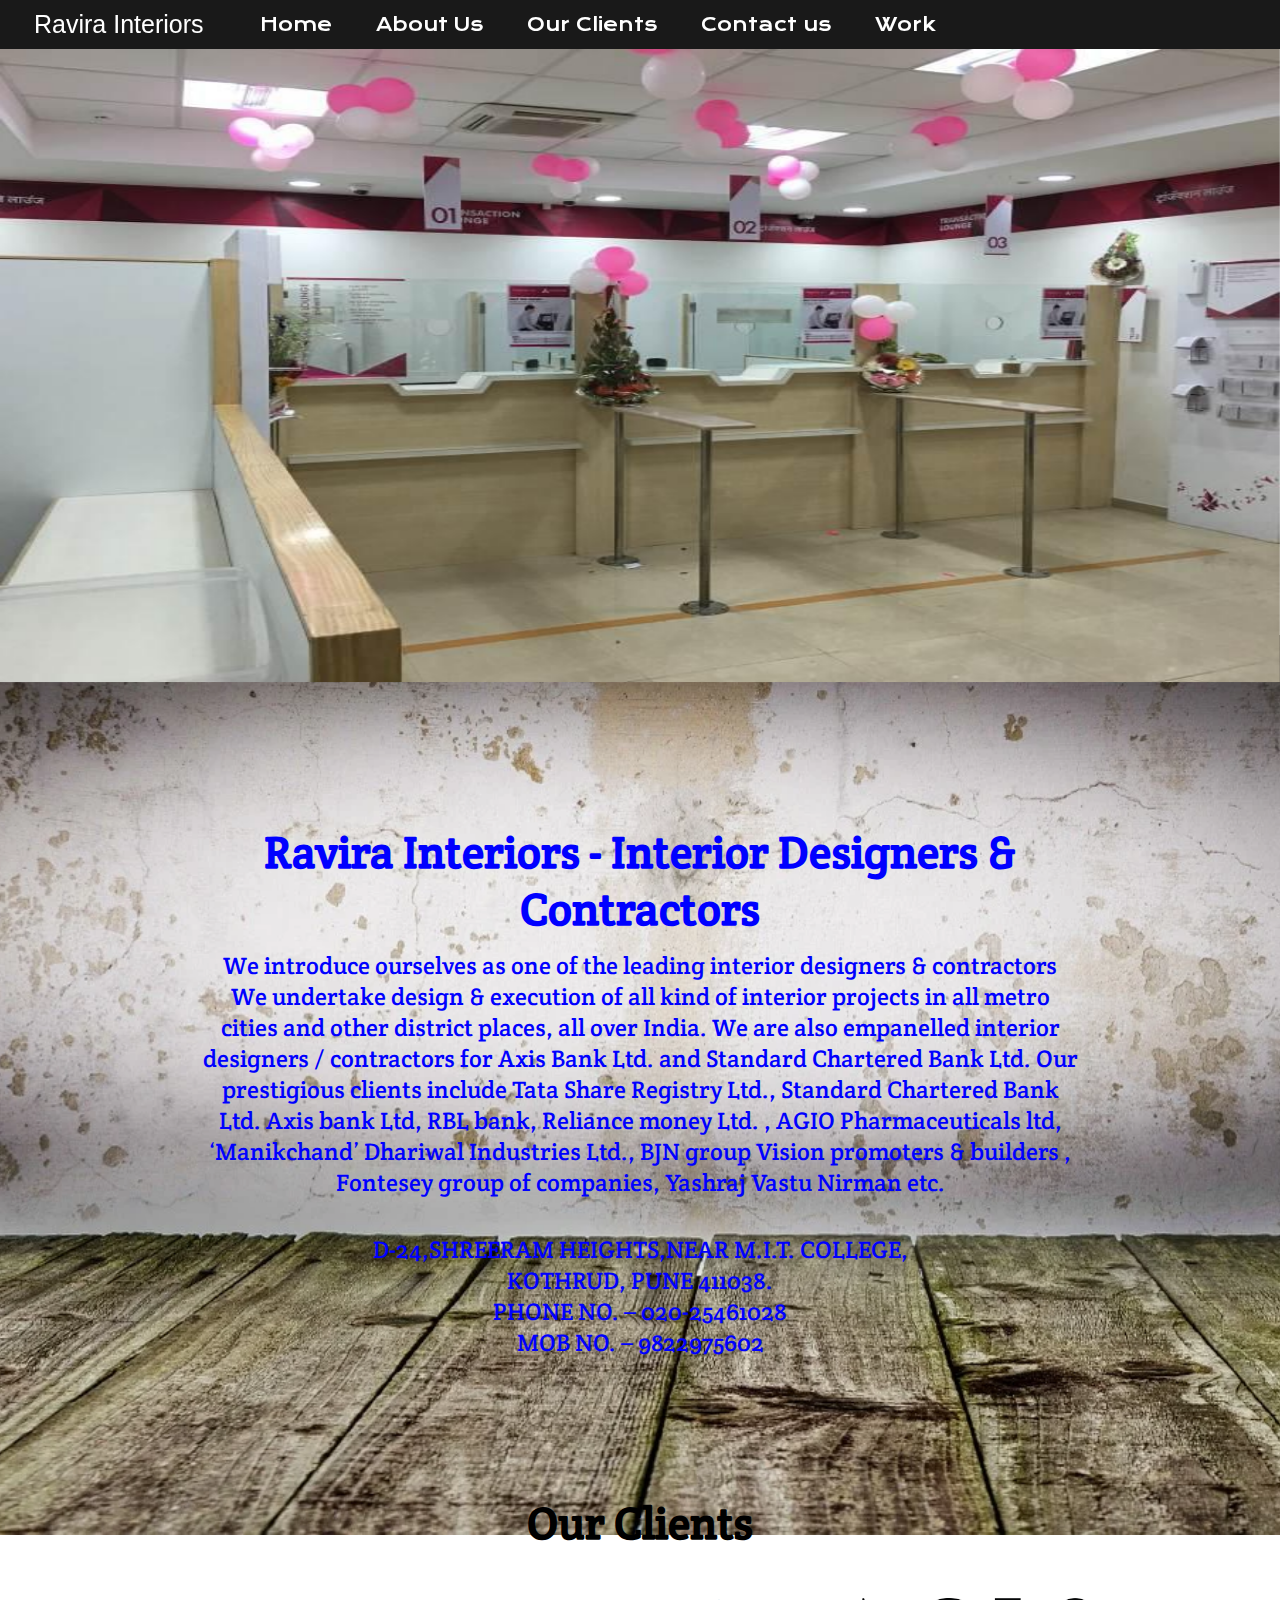
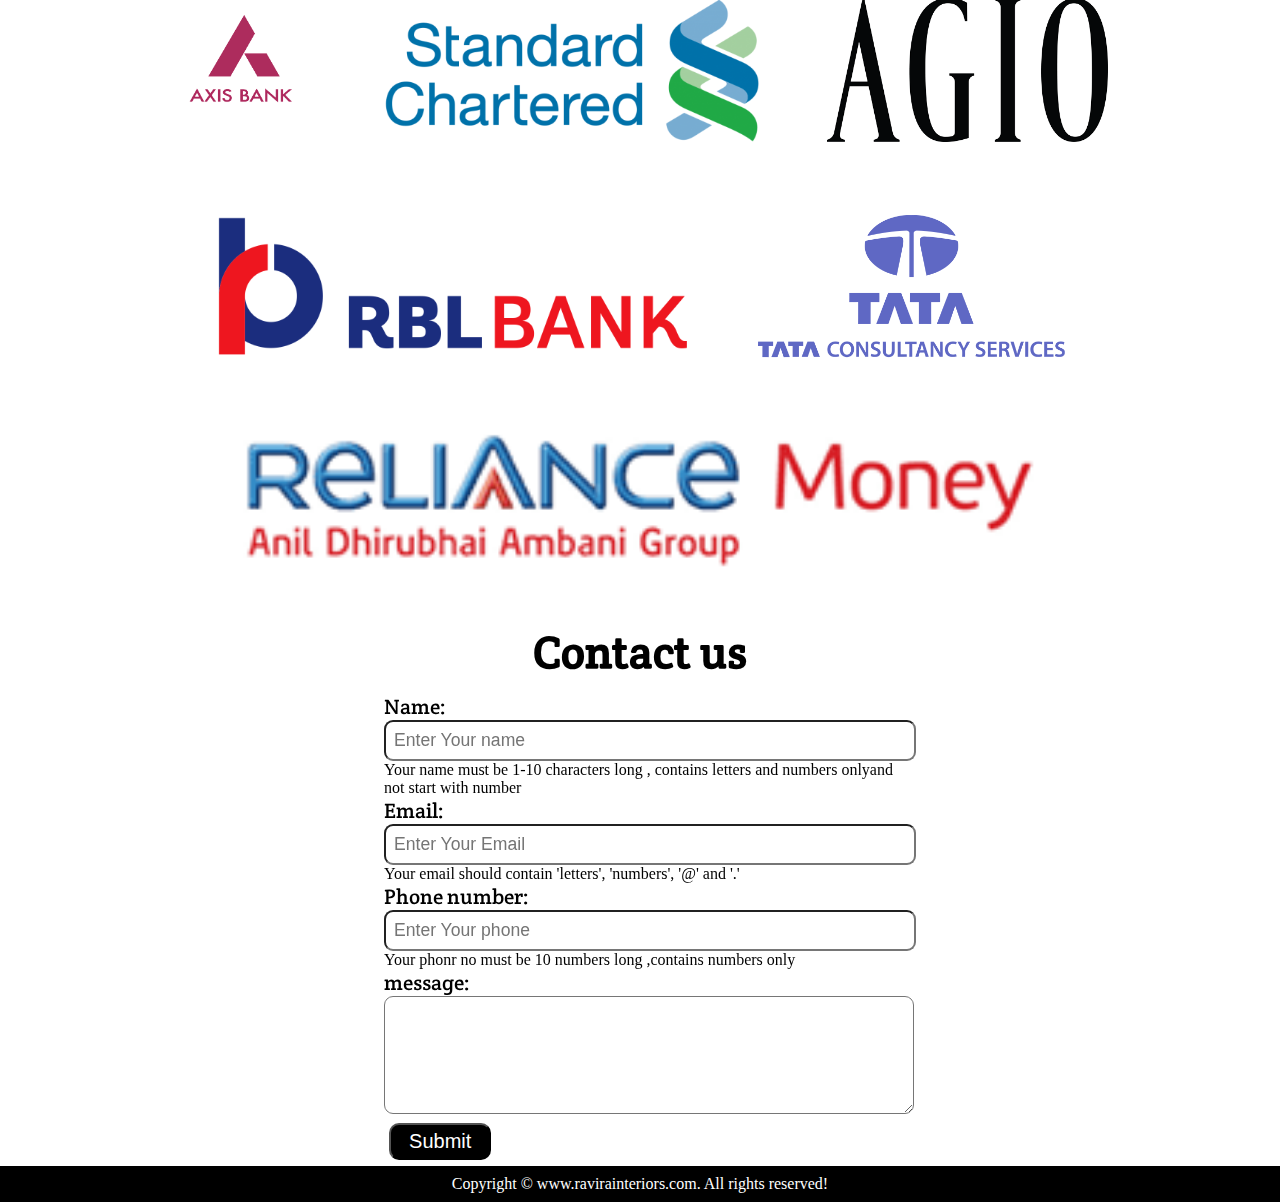
<file: index.html>
<!DOCTYPE html>
<html lang="en">
<head>
    <meta charset="UTF-8">
    <meta http-equiv="X-UA-Compatible" content="IE=edge">
    <meta name="viewport" content="width=device-width, initial-scale=1.0">
    <title>Ravira Interiors - Interior Designers & Contractors</title>
    <link rel="stylesheet" href="style.css">
    <link rel="stylesheet" media="screen and (max-width: 1032px)" href="phone.css">
    <link href="https://fonts.googleapis.com/css2?family=Crete+Round&display=swap" rel="stylesheet">
     <link href="https://cdn.jsdelivr.net/npm/bootstrap@5.0.1/dist/css/bootstrap.min.css" rel="stylesheet"
    integrity="sha384-+0n0xVW2eSR5OomGNYDnhzAbDsOXxcvSN1TPprVMTNDbiYZCxYbOOl7+AMvyTG2x" crossorigin="anonymous"> 
    <link href="https://fonts.googleapis.com/css2?family=Krona+One&display=swap" rel="stylesheet">
    
</head>
<body>
    
    <nav id="navbar">
        <div id="logo">
            <!-- <img src="logo.png" alt="Logo"> -->
            Ravira Interiors
            <p class ="itemm" ></p>
        </div>

        <ul>
            <li class="item"><a href="#" class="active">Home</a></li>
            <li class="item"><a href="#about">About Us</a></li>
            <li class="item"><a href="#client-section">Our Clients</a></li>
            <li class="item"><a href="#contact" >Contact us</a></li>
            <li class="item"><a href="work.html " >Work</a></li>
            
        </ul>
    </nav>

     <div id="slider">
        <figure>
           <img src="img/punemain3.jpg" alt="yp">
           <img class="yp" src="img/image3.jpg" alt="yp">
           <img src="img/image29.jpg" alt="yp">
           <!-- <img src="img/image19.jpg" alt="yp"> -->
           
        </figure>
    </div>

    <section id="home">
       
    </section>
    <br>
    <br>
    <br>

     <section id="about">
      
        <h1 class="h-primary">Ravira Interiors - Interior Designers & Contractors</h1>
        <p>We introduce ourselves as one of the leading interior designers & contractors </p>
        <p>We undertake design & execution of all kind of interior projects in all metro cities and
            other district places, all over India. We are also empanelled interior designers / contractors 
            for Axis Bank Ltd. and  Standard Chartered Bank Ltd.   Our prestigious clients include Tata Share Registry Ltd., Standard Chartered Bank Ltd.
            Axis bank Ltd, RBL bank,  Reliance money Ltd. , AGIO Pharmaceuticals ltd,  ‘Manikchand’ 
            Dhariwal  Industries Ltd.,  BJN group  Vision  promoters & builders ,  Fontesey group
            of  companies, Yashraj Vastu Nirman etc.
         </p>
         <br>
         <br>
         <p>D-24,SHREERAM HEIGHTS,NEAR  M.I.T. COLLEGE,<br>	
            KOTHRUD, PUNE 411038.<br>
            PHONE NO. – 020-25461028 <br> 
            MOB NO.   – 9822975602<br>
</p>
        
    </section> 
    <br>
    <br>
    <br>

    <section id="client-section">
        <h1 class="h-primary center">Our Clients</h1>
        <div id="clients">
            <div class="client-item">
                <img src="axis.png" alt="Our Clients">
            </div>
            <div class="client-item">
                <img src="standard.png" alt="Our Clients">
            </div>
            <div class="client-item">
                <img src="agio-logo.png" alt="Our Clients">
            </div>
            <div class="client-item">
                <img src="rbl.png" alt="Our Clients">
            </div>
            <div class="client-item">
                <img src="tata.png" alt="Our Clients">      
            </div>
            <div class="client-item">
                <img src="img/reliancemoneylogo (1).gif" alt="Our Clients">
            </div>
        </div>
    </section>

    <section id="contact">
        <h1 class="h-primary center">Contact us</h1>
        <div id="contact-box">
            <form action="">
                <div class="form-group">
                    <label for="name">Name:</label>
                    <input type="text" name="name" id="name" placeholder="Enter Your name">
                    <div class="invalid-feedback danger">Your name must be 1-10 characters long , contains letters and numbers onlyand not start with number</div>
                </div>
                <div class="form-group">
                    <label for="name">Email:</label>
                    <input type="email" name="name" id="email" placeholder="Enter Your Email">
                    <div class="invalid-feedback danger">Your email should contain 'letters', 'numbers', '@' and '.' </div>
                </div>
                <div class="form-group">
                    <label for="name">Phone number:</label>
                    <input type="phone" name="name" id="phone" placeholder="Enter Your phone">
                    <div class="invalid-feedback danger">Your phonr no must be 10 numbers long ,contains numbers only </div>
                </div>
                <div class="form-group">
                    <label for="name">message:</label>
                  <textarea name="message" id="message" cols="15" rows="5"></textarea>
                </div>
                <div class="button">
                    <button type="submit" id="submit" class="btn">Submit</button>
                </div>
            </form>
        </div>
    </section>
    <footer>
        <div class="center">
            Copyright &copy; www.ravirainteriors.com. All rights reserved!
        </div>
    </footer>
    <script src="index.js"></script>
</body>
</html>
</file>
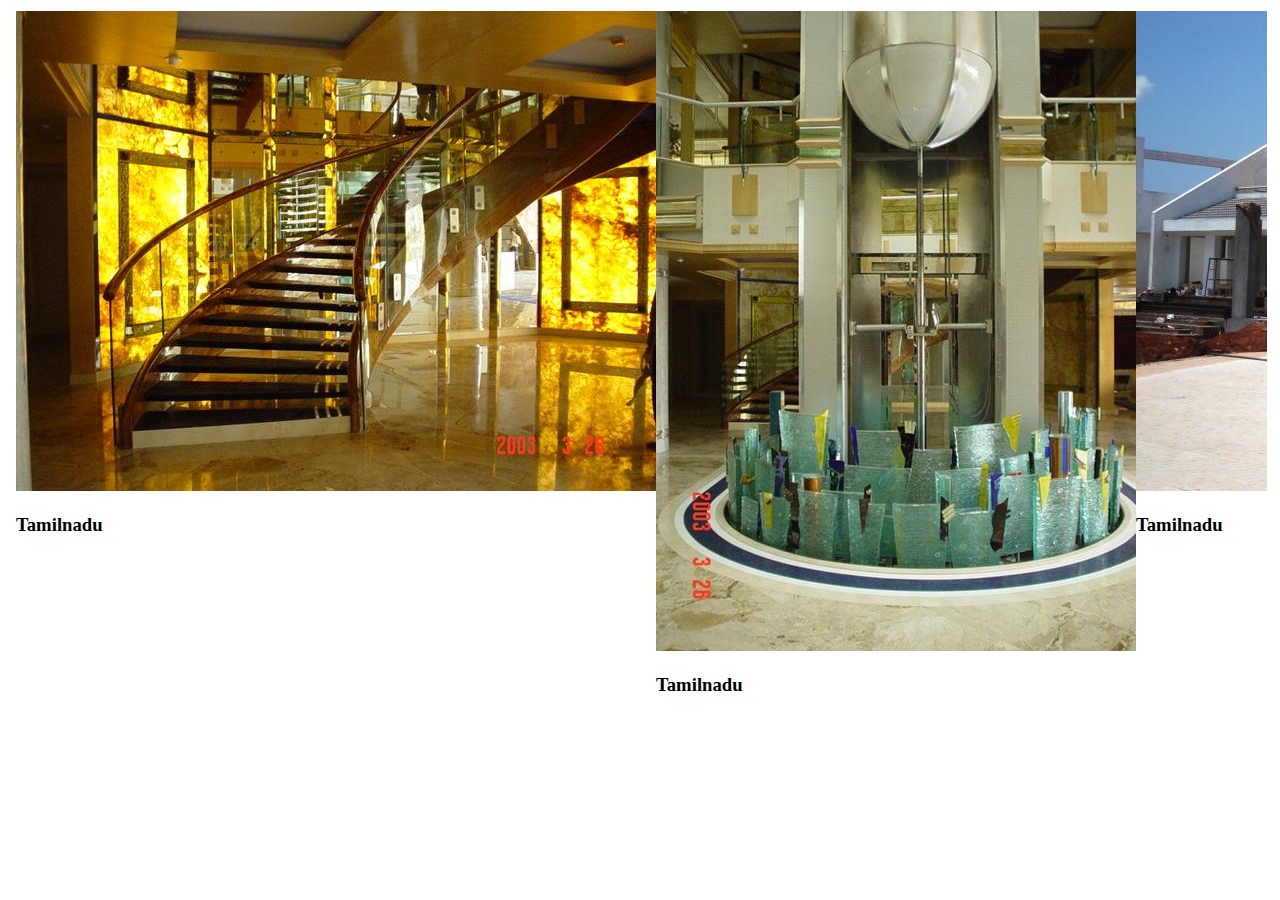
<file: tamilnadu.html>
<!DOCTYPE html>
<html lang="en">
<head>
    <meta charset="UTF-8">
    <meta http-equiv="X-UA-Compatible" content="IE=edge">
    <meta name="viewport" content="width=device-width, initial-scale=1.0">
    <title>Tamilnadu</title>
</head>
<style>
    .container1{
        display: flex;
        margin: 3px 5px;
        padding: 3px;
        overflow: hidden;
    }
</style>
<body>
    <div class="container1">
        <div class="box">

            <a href="tamilnadu.html"> <img src="img/tamilnadu1.jpg" alt="mabn"></a>
             <div class="content">
                 <h3>Tamilnadu</h3>
                 <p></p>
             </div>
         </div>
    <div class="box">

        <img src="img/tamilnadu2.jpg" alt="mabn">
        <div class="content">
            <h3>Tamilnadu</h3>
            <p></p>
        </div>
    </div>
    <div class="box">

        <img src="img/tamilnadu3.jpg" alt="mabn">
        <div class="content">
            <h3>Tamilnadu</h3>
            <p></p>
        </div>
    </div>
    </div>
</body>
</html>
</file>
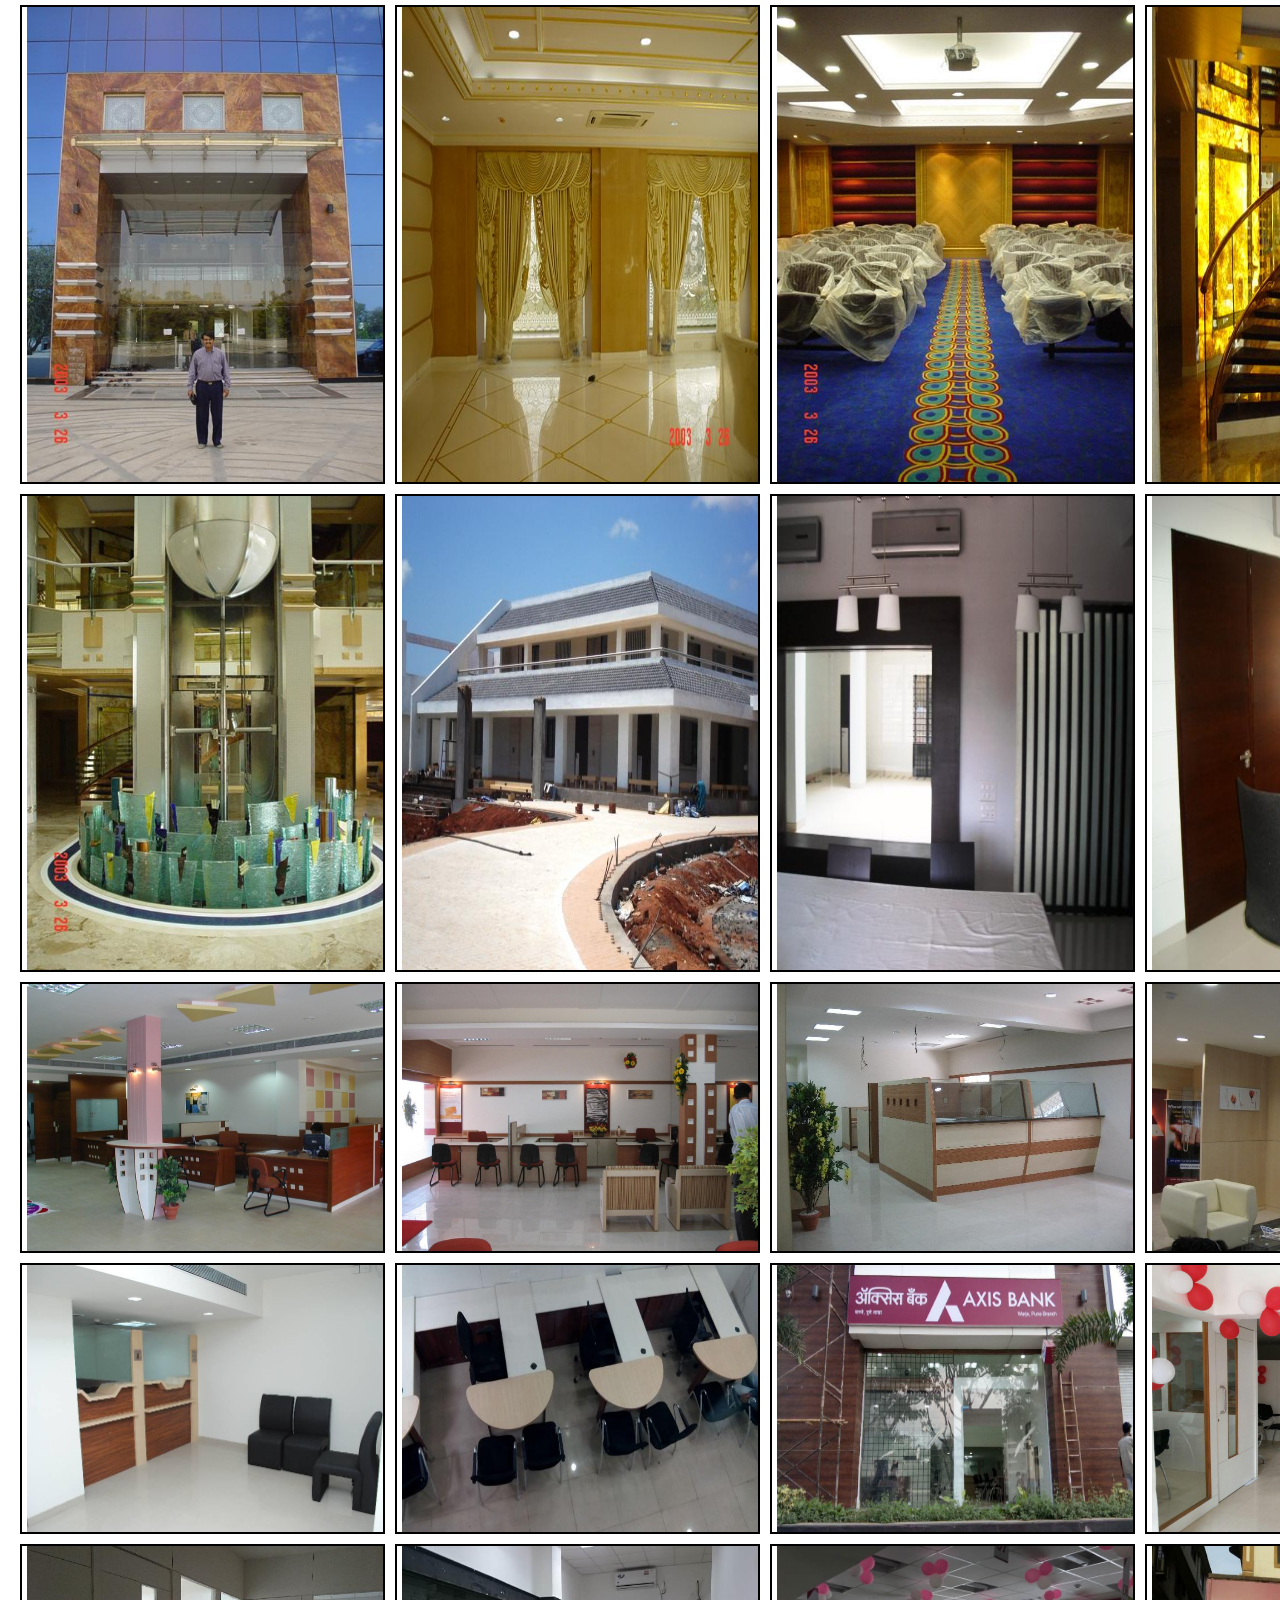
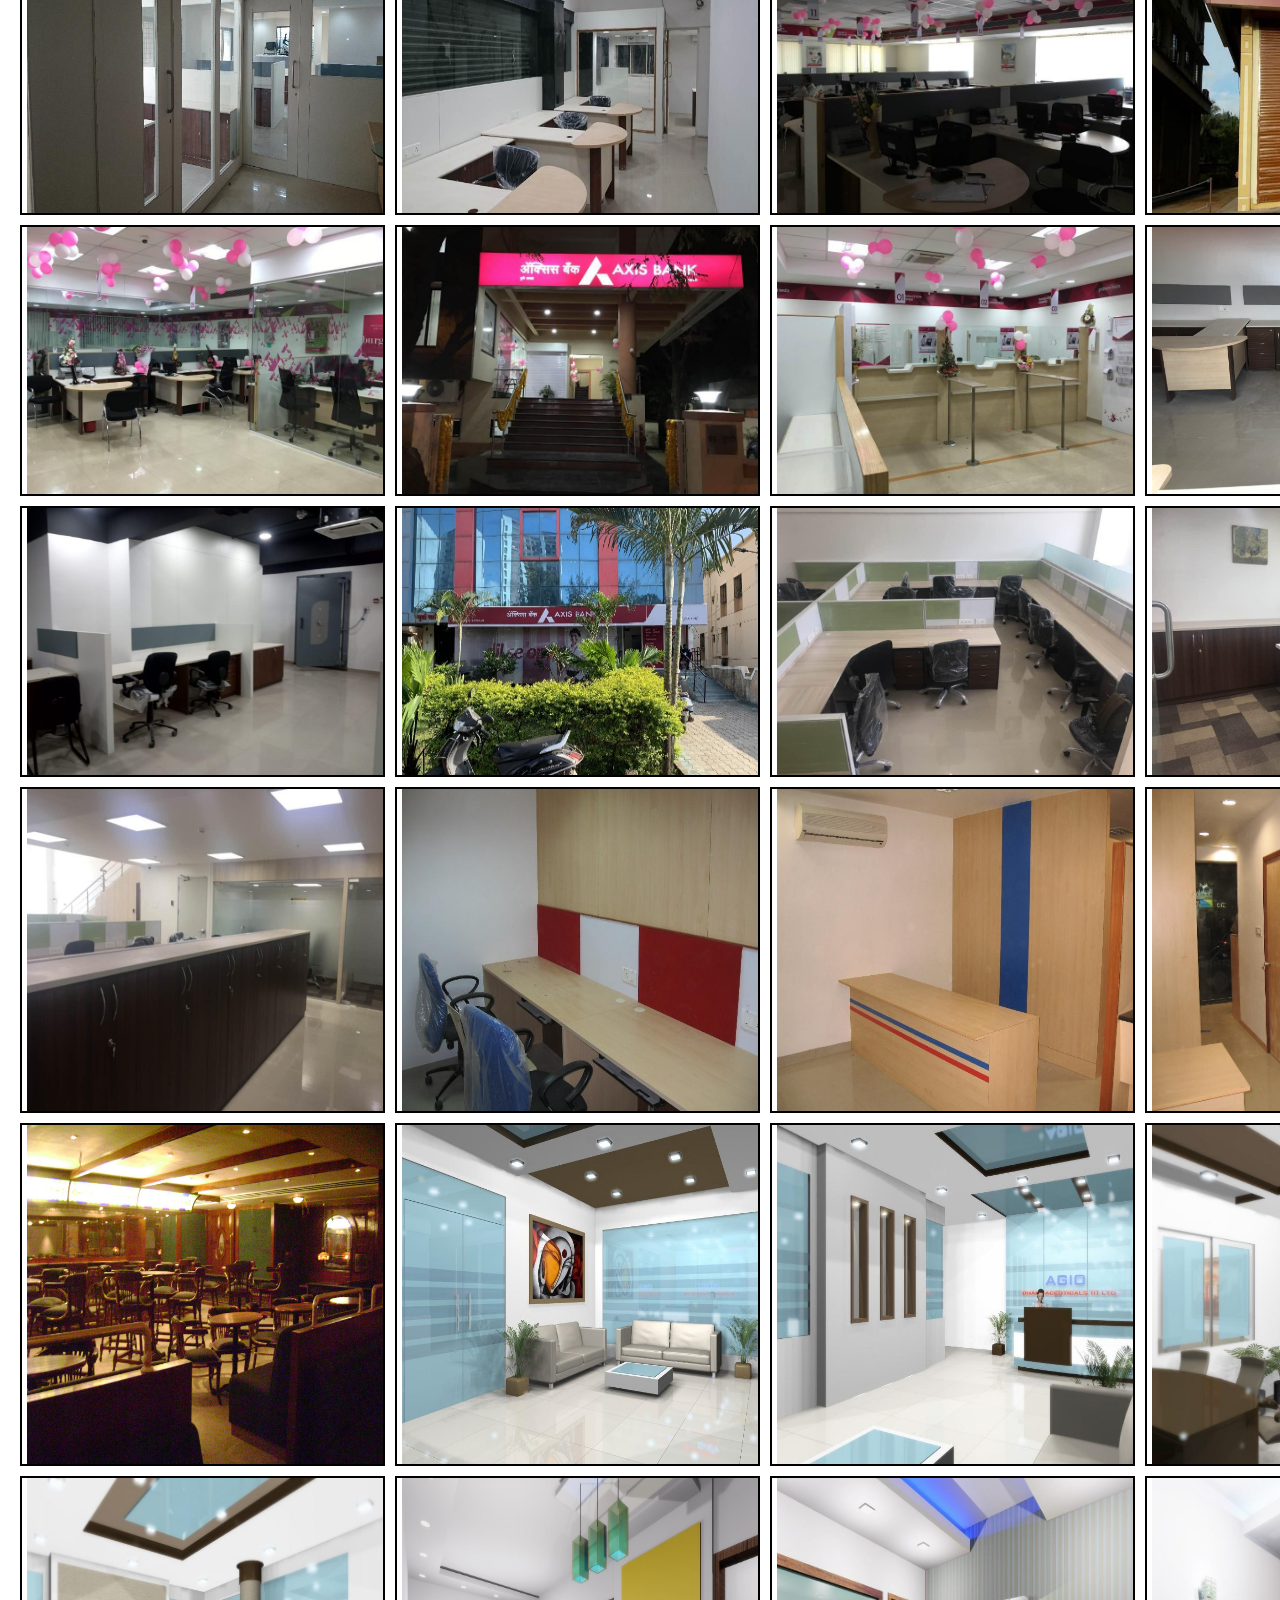
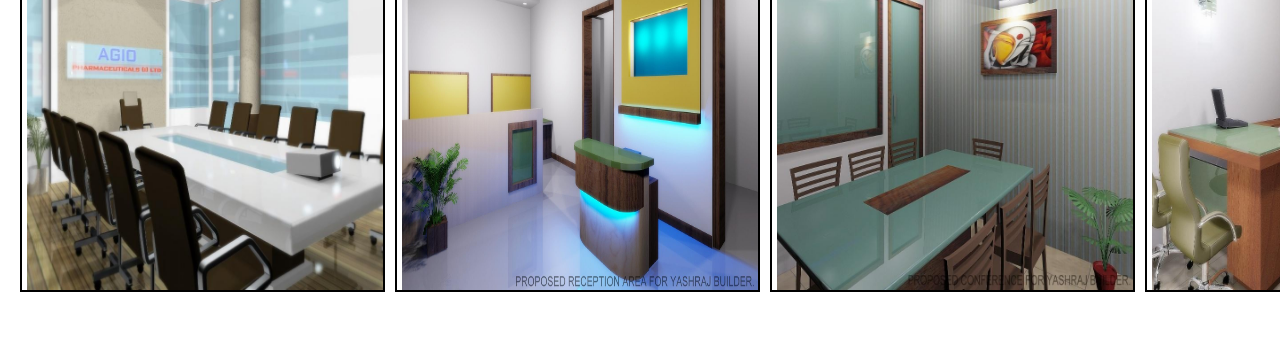
<file: work.html>
<!DOCTYPE html>
<html lang="en">

<head>
    <meta charset="UTF-8">
    <meta http-equiv="X-UA-Compatible" content="IE=edge">
    <meta name="viewport" content="width=device-width, initial-scale=1.0">
    <title>Image Hover</title>
    <link rel="stylesheet"  href="style.css">
    <link rel="stylesheet" media="screen and (max-width: 1032px)" href="phone.css">
</head>
<style>
    .box {
        /* border: 1px solid #000; */
        width: 356px;
        position: relative;
        overflow: hidden;
        display: flex;
        padding-left: 5px;
        border: 2px solid black;
        margin: 5px 5px;
    }

    .box img {
        width: 100%;
        height: auto;
    }

    .content {
        color: #fff;
        background: rgba(0, 0, 0, 0.8);
        position: absolute;
        top: 0;

        left: -100%;
        width: 100%;
        height: 100%;
        padding: 10px;
        box-sizing: border-box;
        transition: all 0.7s;
        display: flex;

        justify-content: center;
        align-items: center;
        flex-direction: column;
        font-size: 25px;
      

    }

    .content p {
        padding: 10px;

    }

    .content h3 {
        padding: 10px;
    }

    .box:hover .content {
        left: 0;

    }

    .container {
        display: flex;
        width: 1500px;
        flex-wrap: wrap;
        
        padding-left: 15px;
    }

    .red {
        color: red;
    }

   .other{
       border: 2px solid black;
       border-radius: 28px;
       height: 270px;
       width: 275px;
       margin: 24px;
       padding-top: 13px;
       padding-left: 13px;
       font-size: 20px;
   }

  .boxxx{
      display: flex;
      flex-wrap: wrap;
     
    margin: 20px 4px;
    padding: 34px;
    border-radius: 28px;
    
    margin-bottom: 20px;
  }

  
</style>


<body>

    <div class="container">
        <div class="box">

             <img src="img/manikchand1.jpg" alt="mabn">

            <div class="content">
                <h3>MANIKCHAND HSE.</h3>
                <p>MANIKCHAND Dhariwal Industries Ltd</p>
            </div>
        </div>
        <div class="box">

            <img src="img/manikchand2.jpg" alt="mabn">
            <div class="content">
                <h3>MANIKCHAND HSE.</h3>
                <p></p>
            </div>
        </div>
        <div class="box">

            <img src="img/manikchand3.jpg" alt="mabn">
            <div class="content">
                <h3>MANIKCHAND HSE.</h3>
                <p></p>
            </div>
        </div>
        <div class="box">

            <img src="img/tamilnadu1.jpg" alt="mabn">
            <div class="content">
                <h3>Tamilnadu</h3>
                <p></p>
            </div>
        </div>
        <div class="box">

            <img src="img/tamilnadu2.jpg" alt="mabn">
            <div class="content">
                <h3>Tamilnadu</h3>
                <p></p>
            </div>
        </div>
        <div class="box">

            <img src="img/tamilnadu3.jpg" alt="mabn">
            <div class="content">
                <h3>Tamilnadu</h3>
                <p></p>
            </div>
        </div>
        <div class="box">

            <img src="img/bkstextiles.jpg" alt="mabn">
            <div class="content">
                <h3>B.K.S.Textiles<br>Palladam,Tamilnadu</h3>

            </div>
        </div>
        <div class="box">

            <img src="img/Tamilnadu.jpg" alt="mabn">
            <div class="content">
                <h3>Palladam,Tamilnadu</h3>

            </div>
        </div>
        <div class="box">

            <img src="img/image3.jpg" alt="mabn">
            <div class="content">
                <h3>Axis Bank</h3>

            </div>
        </div>
        <div class="box">

            <img src="img/image29.jpg" alt="mabn">
            <div class="content">
                <h3>Axis Bank</h3>
                <p>Chakan Branch</p>

            </div>
        </div>
        <div class="box">

            <img src="img/ichalkaranji.jpg" alt="mabn">
            <div class="content">
                <h3>Axis Bank</h3>
                <p>Ichalkaranji Branch</p>

            </div>
        </div>
        <div class="box">

            <img src="img/bunde.jpg" alt="mabn">
            <div class="content">
                <h3>Axis Bank</h3>
                <p>Bundgarden Branch</p>

            </div>
        </div>
        <div class="box">

            <img src="img/ahmednagar.jpg" alt="mabn">
            <div class="content">
                <h3>Axis Bank</h3>
                <p>Ahmednagar-Savedi Branch</p>

            </div>
        </div>
        <div class="box">

            <img src="img/camppune.jpg" alt="mabn">
            <div class="content">
                <h3>Axis Bank</h3>
                <p>Camp branch Pune</p>

            </div>
        </div>
        <div class="box">

            <img src="img/wajrepune.jpg" alt="mabn">
            <div class="content">
                <h3>Axis Bank</h3>
                <p>wajre branch Pune</p>

            </div>
        </div>
        <div class="box">

            <img src="img/aurangabad.jpg" alt="mabn">
            <div class="content">
                <h3>Axis Bank</h3>
                <p>Sillod branch Aurangabad</p>

            </div>
        </div>
        <div class="box">

            <img src="img/asc.jpg" alt="mabn">
            <div class="content">
                <h3>Axis Bank</h3>
                <p>ASC Ahamednagar branch</p>

            </div>
        </div>
        <div class="box">

            <img src="img/bibewadi.jpg" alt="mabn">
            <div class="content">
                <h3>Axis Bank</h3>
                <p>Bibvewadi branch ,Pune</p>

            </div>
        </div>
        <div class="box">

            <img src="img/magarpatta.jpg" alt="mabn">
            <div class="content">
                <h3>Axis Bank</h3>
                <p>Magarpatta branch ,Pune</p>

            </div>
        </div>
        <div class="box">

            <img src="img/navipeth.jpg" alt="mabn">
            <div class="content">
                <h3>Axis Bank</h3>
                <p>Navi peth branch ,Pune</p>

            </div>
        </div>
        <div class="box">

            <img src="img/punemain1.jpg" alt="mabn">
            <div class="content">
                <h3>Axis Bank</h3>
                <p>Pune main branch</p>

            </div>
        </div>
        <div class="box">

            <img src="img/punemain2.jpg" alt="mabn">
            <div class="content">
                <h3>Axis Bank</h3>
                <p>Pune main branch</p>

            </div>
        </div>
        <div class="box">

            <img src="img/punemain3.jpg" alt="mabn">
            <div class="content">
                <h3>Axis Bank</h3>
                <p>Pune main branch</p>

            </div>
        </div>
        <div class="box">

            <img src="img/urli.jpg" alt="mabn">
            <div class="content">
                <h3>Axis Bank</h3>
                <p>Urli kanchan branch</p>

            </div>
        </div>
        <div class="box">

            <img src="img/fursungi.jpg" alt="mabn">
            <div class="content">
                <h3>Axis Bank</h3>
                <p>Fursungi branch</p>

            </div>
        </div>
        <div class="box">

            <img src="img/bhuagoan.jpg" alt="mabn">
            <div class="content">
                <h3>Axis Bank</h3>
                <p>Bhugaon branch ,pune</p>

            </div>
        </div>
        <div class="box">

            <img src="img/rblbank1.jpg" alt="mabn">
            <div class="content">
                <h3>RBL Bank</h3>
                <p>Senapati Bapat Rd. branch</p>

            </div>
        </div>
        <div class="box">

            <img src="img/rblbank2.jpg" alt="mabn">
            <div class="content">
                <h3>RBL Bank</h3>
                <p>Senapati Bapat Rd. branch</p>

            </div>
        </div>
        <div class="box">

            <img src="img/rblbank3.jpg" alt="mabn">
            <div class="content">
                <h3>RBL Bank</h3>
                <p>Senapati Bapat Rd. branch</p>

            </div>
        </div>
        <div class="box">

            <img src="img/reliancemoneyamravati.jpg" alt="mabn">
            <div class="content">
                <h3>Reliance Money</h3>
                <p>Amravati branch</p>

            </div>
        </div>
        <div class="box">

            <img src="img/reliancemoneyjalgoan.jpg" alt="mabn">
            <div class="content">
                <h3>Reliance Money</h3>
                <p>Jalgaon branch</p>

            </div>
        </div>
        <div class="box">

            <img src="img/wanowari.jpg" alt="mabn">
            <div class="content">
                <h3>Reliance Money</h3>
                <p>Waanowari branch, Pune</p>

            </div>
        </div>
        <div class="box">

            <img src="img/bjn.jpg" alt="mabn">
            <div class="content">
                <h3>BJN Group</h3>
                <p>Restaurent Firangi Pani ,Chembur Mumbai</p>

            </div>
        </div>
        <div class="box">

            <img src="img/agio1.jpg" alt="mabn">
            <div class="content">
                <h3>AGIO Pharmaceuticals Ltd.</h3>
                <p></p>

            </div>
        </div>
        <div class="box">

            <img src="img/agio2.jpg" alt="mabn">
            <div class="content">
                <h3>AGIO Pharmaceuticals Ltd.</h3>
                <p></p>

            </div>
        </div>
        <div class="box">

            <img src="img/yashraj1.jpg" alt="mabn">
            <div class="content">
                <h3>AGIO Pharmaceuticals Ltd.</h3>
                <p></p>

            </div>
        </div>
        <div class="box">

            <img src="img/yashraj2.jpg" alt="mabn">
            <div class="content">
                <h3>AGIO Pharmaceuticals Ltd.</h3>
                <p></p>

            </div>
        </div>
        <div class="box">

            <img src="img/image60.jpg" alt="mabn">
            <div class="content">
                <h3>Yashraj Builder</h3>
                <p>Reciption Area</p>

            </div>
        </div>
        <div class="box">

            <img src="img/yashraj3.jpg" alt="mabn">
            <div class="content">
                <h3>Yashraj Builder</h3>
                <p>Conference Room</p>

            </div>
        </div>
        <div class="box">

            <img src="img/yashraj4.jpg" alt="mabn">
            <div class="content">
                <h3>Yashraj Builder</h3>
                <p>Owenr's Cabin</p>

            </div>
        </div>





    </div>

    <br>
    <br>
    <br>
     <!-- <div>
        <h1 class="center ">OTHER WORK DONE IN VARIOUS PLACES</h1>
        <div class="boxxx">

            <div class="other">
                <p>Furnishing work for <strong class="red">Tata Share Registry Ltd.</strong> at Army Navy Bldg.<br>

                    Mumbai.<br>

                    Area 2200 sft,(Value approx. Rs. 25,50,000/-)<br>

                    Jan. 2000 To Apr. 2000.
                </p>
            </div>

            <div class="other ">
                <p>Furnishing & Civil work of <strong class="red"> Brasserie Restaurant</strong><br>

                    Boat Club, Dhole Patil Road, Pune .<br>

                    Area 2700 sft, (Value approx. Rs. 74,25,000/-)<br>

                    Aug. 2000 To Dec. 2000.
                </p>
            </div>

            <div class="other">
                <p>Carpentary & Masonry work of <strong class="red"> Bhimgi Zaveri & sons</strong>,<br>

                    Showroom at Nirmal Lifestyles, L.B. S. Marg, Mulund, Mumbai.<br>

                    Area 1200 sft, (Value approx. Rs. 28,85,000/-)<br>

                    May. 2003 To Nov. 2003.

                </p>
            </div>

            <div class="other ">
                <p> Civil Masonry & Furnishing work of<br> <strong class="red"> Dishti Industries Ltd.</strong><br>

                    Khed – Shivapur, Pune.<br>

                    Area 10000 sft, (Value approx. Rs. 86,50,000/-)<br>

                    Mar. 2004 To Jul. 2004.

                </p>
            </div>

            <div class="other">
                <p>Civil Masonry & Furnishing work for actor <strong class="red"> Anil Kapoor’s bungalow </strong><br>

                    JVPD scheme Juhu, Mumbai.<br>

                    Area 800 sft, (Value approx. Rs. 48,50,000/-)<br>

                    Dec. 2004 To Mar. 2005<br>


                </p>
            </div>

            <div class="other ">
                <p>Total turn-key projects done for Madura Garments<br>

                    <strong class="red"> England showroom</strong>, S.V.Rd, Andheri(west)<br>

                    and Lokhandwala complex Andheri respectively.<br>

                    Area 400 sft,(Value approx. Rs. 10,00,000/-) and <br>

                    Area 350 sft, ,(Value approx. Rs. 8,50,000/-)<br>

                    Sept. 2005 To Oct. 2005.

                </p>
            </div>
            <div class="other ">
               <h2> Axis bank – Ambegaon branch Pune</h2><br>

                    <p>( Value approx. Rs. 18,00,000/- ) <br>    
            
                 Project  was completed in 37 days
            </p>
            </div>
            <div class="other ">
               <h2> Axis bank – Navi peth branch ,Pune</h2><br>

                <p>( Value approx. Rs. 18,00,000/- )<br>

                 Project  was completed in 42 days.
                </p>
            </div>
            <div class="other ">
                <h2> Axis bank – Shrigonda branch </h2><br>
 
                 <p>( Value approx. Rs. 14,00,000/- )<br>
 
                  Project  was completed in 40 days.
                 </p>
             </div>
             <div class="other ">
                <h2> Axis bank – Dhanori  branch</h2><br>
 
                 <p>( Value approx. Rs. 19,00,000/- )<br>
 
                  Project  was completed in 42 days.
                 </p>
             </div>
             <div class="other ">
                <h2> Axis bank – Navelim  branch, Goa</h2><br>
 
                 <p>( Value approx. Rs. 13,00,000/- )<br>
 
                  Project  was completed in 35 days.
                 </p>
             </div>
             <div class="other ">
                <h2> Axis bank – Nashik branch </h2><br>
 
                 <p>( Value approx. Rs. 16,00,000/- ) <br>
 
                  Project  was completed in 40 days.
                 </p>
             </div>
             
        </div>
        <h1 class="center"> Standard Chartered Bank Recent Turn key projects</h1>
        <div class="boxxx">
            <div class="other ">
                <h2> Scb bank –Borivali  branch</h2><br>
 
                 <p>( Value approx. Rs. 38,00,000/- ) <br>
 
                  Project  was completed in 45 days.
                 </p>
             </div>
        <div class="other ">
            <h2>Scb bank –Jalgaon  branch </h2><br>

             <p>( Value approx. Rs. 12,00,000/- ) <br>

              Project  was completed in 35 days.
             </p>
         </div>
         <div class="other ">
            <h2> Scb bank – Thane  branch </h2><br>

             <p>( Value approx. Rs. 40,00,000/- ) <br>

              Project  was completed in 45 days.
             </p>
         </div>
         <div class="other ">
            <h2> Scb bank –  Kalyaninagar  branch </h2><br>

             <p>( Value approx. Rs. 20,00,000/- )<br>

              Project  was completed in 42 days.
             </p>
         </div>
    </div>  -->


</body>

</html>
</file>
<file: style.css>
*{
    margin: 0px;
    padding: 0px;
}
#navbar{
    display: flex;
    align-items: center;
    bottom: 25px;
    font-family: sans-serif;
}

#logo{
   margin: 10px 34px;
   font-size: 25px;
   color: white;
  
}
/* #logo img{
    height: 59px;
    margin: 3px 6px;
} */
#navbar{
    position: sticky;
    top: 0px;
   
}

#navbar ul{
    display: flex;
    

}
#navbar::before{
    content: "";
    background-color: black;
    position: absolute;
    height: 100%;
    width: 100%;
    z-index: -1;
    opacity: 0.9;
}


#navbar ul li{
    
    list-style: none;
    font-size: 1.3rem;
    
}
#navbar ul li a{
    color: white;
    display: block;
    padding: 3px 22px;
    border-radius: 20px;
    text-decoration: none;
    font-family: 'Krona One', sans-serif;
    font-size: 18px;
   
}
#navbar ul li a:hover{
    color: black;
    background-color: white;
}

#about{
    display: flex;
    flex-direction: column;
    padding: 3px 200px;
    height: 683px;
    justify-content: center;
    align-items: center;
    
}

#about::before{
    content: "";
    position: absolute;
    background: url('bg20.jpg') no-repeat center center/cover;
    height: 100%;
    width: 100%;
    z-index: -1;
    opacity: 1;
    /* background-color: black; */
    
}

#about h1{
    color: blue;
    text-align: center;
    font-family: 'Crete Round', serif;
}

#about p{
    color: blue;
    text-align: center;
    font-size: 1.5rem;
    font-family: 'Crete Round', serif;
}

.h-primary{
    font-size: 2.8rem;
    padding: 12px;
    font-family: 'Crete Round', serif;
    /* color: yellow; */
}

 #slider{
    overflow: hidden;
}

 #slider figure{
    position: relative;
    width: 500%;
    margin: 0;
    left: 0;
    height: auto;
    animation: 10s slider infinite;
    
}

 #slider figure img{
    width: 20%;
    /* float: left; */
    height: 633px;
   
} 

@keyframes slider{
    0%{
        left: 0;
    }
    20%{
        left: 0;
    }
    25%{
        left: -100%;
    }
    45%{
        left: -100%;
    }
    50%{
        left: -200%;
    }
    70%{
        left: -200%;
    }
}

/* client section */

#client-section{
    /* height: 700px; */
}#client-section::before{
   content: "";
   position: absolute;
   /* background: url('../background.jpg'); */
   width: 100%;
   height: 47%;
   z-index: -1;
   opacity: 0.4;
}
#clients{
   display: flex;
   justify-content: center;
   align-items: center;
   flex-wrap: wrap;
}
.client-item{
   padding: 34px;

}
#clients img{
   height: 144px;
}


#contact{
    position: relative;
}

#contact::before{
    content: "";
    position: absolute;
    width: 100%;
    height: 100%;
    z-index: -1;
    opacity: 1;
    background: url('') no-repeat center center/cover;
    /* background-color: black; */
}
#contact-box{
    display: flex;
    justify-content: center;
    align-items: center;
    padding-bottom: 1px;
    color: black;
}
#contact-box input,
#contact-box textarea{
    width: 100%;
    padding: 0.5rem;
    border-radius: 9px;
    font-size: 1.1rem;
    /* color: yellow; */
}
#contact-box form{
    width: 40%;

}
#contact-box label{
    font-size: 1.3rem;
    font-family: 'Crete Round', serif;
}

.center{
    text-align: center;
}

.button .btn{
    
    width: 20%;
    background-color: black;
    color: white;
    margin: 5px;
    font-size: 20px;
    border-radius: 10px;
    padding: 5px;

    
}

footer{
    background: black;
    color: white;
    padding: 9px 25px;
}
</file>
<file: phone.css>
#navbar{
    flex-direction: column;
}

#navbar ul li a{
    font-size: 0.7rem;
    padding: 0px 7px;
}
#navbar::before{
    width: 104%;
}

#about{
    /* height: 1139px; */
    height: auto;
    padding: 3px 45px;
}
#about p{
    font-size: 1.2rem;
}

#client-section{
    /* height: 1018px; */
    flex-wrap: wrap;
}

#clients img{
    width: 170px;
    padding: 2px 6px;
    height: auto;
}
.client-item{
    padding: 22px;
}
#slider figure img{
    width: 20.1%;
}
#slider figure{
    width: 494%;
}

#contact-box form{
    width: 63%;
}
#contact-box input,
#contact-box textarea{
   
    padding: 0.3rem;
    border-radius: 7px;
    font-size: 0.5rem;
   
}

#slider figure img{
    height: 350px;
}

.button .btn{
    width: 50%;
}

.h-primary{
    font-size: 1.8rem;
   
   
}

.container{
width: auto;
height: auto;
flex-wrap: wrap;
overflow: hidden;


}

.box{
    padding-left: 0px;
    overflow: hidden;
    /* width: 152px; */
}
</file>
